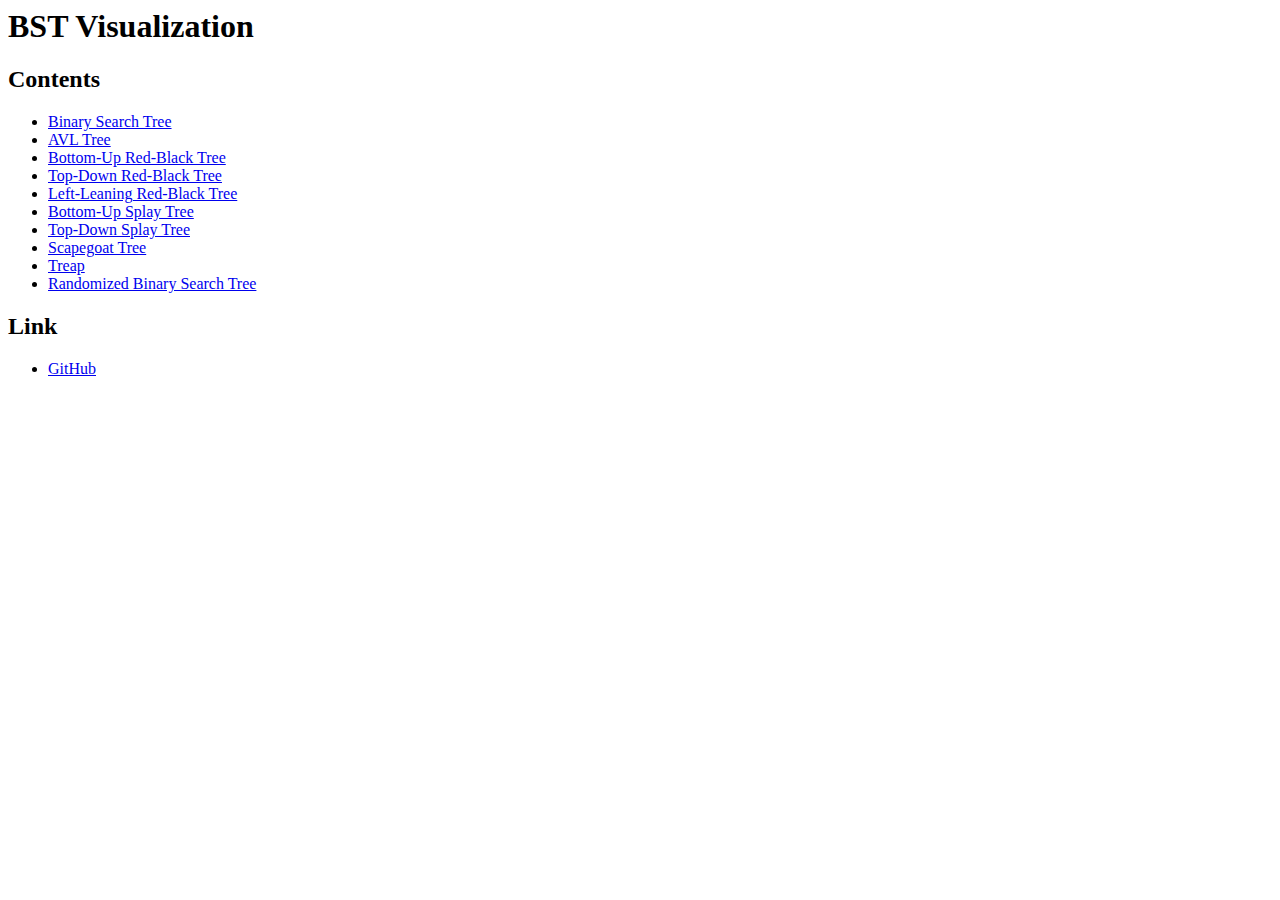
<file: index.html>
<html>
  <head>
    <title>BST Visualization</title>
    <link rel="stylesheet" type="text/css" href="./css/app.css" />
  </head>
  <body>
    <h1>BST Visualization</h1>
    <h2>Contents</h2>
    <ul>
      <li><a href="./bst/index.html">Binary Search Tree</a></li>
      <li><a href="./avl-tree/index.html">AVL Tree</a></li>
      <li><a href="./red-black-tree/bottom-up.html">Bottom-Up Red-Black Tree</a></li>
      <li><a href="./red-black-tree/top-down.html">Top-Down Red-Black Tree</a></li>
      <li><a href="./red-black-tree/left-leaning.html">Left-Leaning Red-Black Tree</a></li>
      <li><a href="./splay-tree/bottom-up.html">Bottom-Up Splay Tree</a></li>
      <li><a href="./splay-tree/top-down.html">Top-Down Splay Tree</a></li>
      <li><a href="./scapegoat-tree/index.html">Scapegoat Tree</a></li>
      <li><a href="./treap/index.html">Treap</a></li>
      <li><a href="./rbst/index.html">Randomized Binary Search Tree</a></li>
    </ul>
    <h2>Link</h2>
    <ul>
      <li><a href="https://github.com/tjkendev/bst-visualization">GitHub</a></li>
    </ul>
  </body>
</html>
</file>
<file: css/app.css>
.box-text {
  padding: 2px;
  font-weight: bold;
}

.query-component {
  padding-top: 10px;
}

.slider-component {
  padding-top: 10px;
}

.slider-component .anime-slider {
  width: 200px;
  height: 16px;
}

.target-node {
  fill: #e8917b;
}

.update-node {
  fill: #f5db87;
}

.current-target-node {
  fill: #ffc8ba;
}
.current-node {
  fill: #fff894;
}

.normal-node {
  fill: white;
}

.deleted-node {
  fill: gray;
}

g.node {
  cursor: pointer;
}

g.node circle {
  display: inline-block;
  width: 100px;
  height: 100px;
  text-align: center;
  line-height: 50px;
  border-radius: 50%;
  stroke: black;
  stroke-width: 3px;
  border: solid 3px black;
}

path.edge {
  stroke: #212121;
  stroke-width: 3px;
  fill: transparent;
}

.canvas-parts {
  width: 100%;
  height: 100%;
}

.canvas {
  overflow: scroll;
  border: 1px solid #000;
  margin: 5px;
  min-height: 400px;
}

.node-text {
  font-size: 18px;
  font-family: sans-serif;
  color: #212121;
}
</file>
